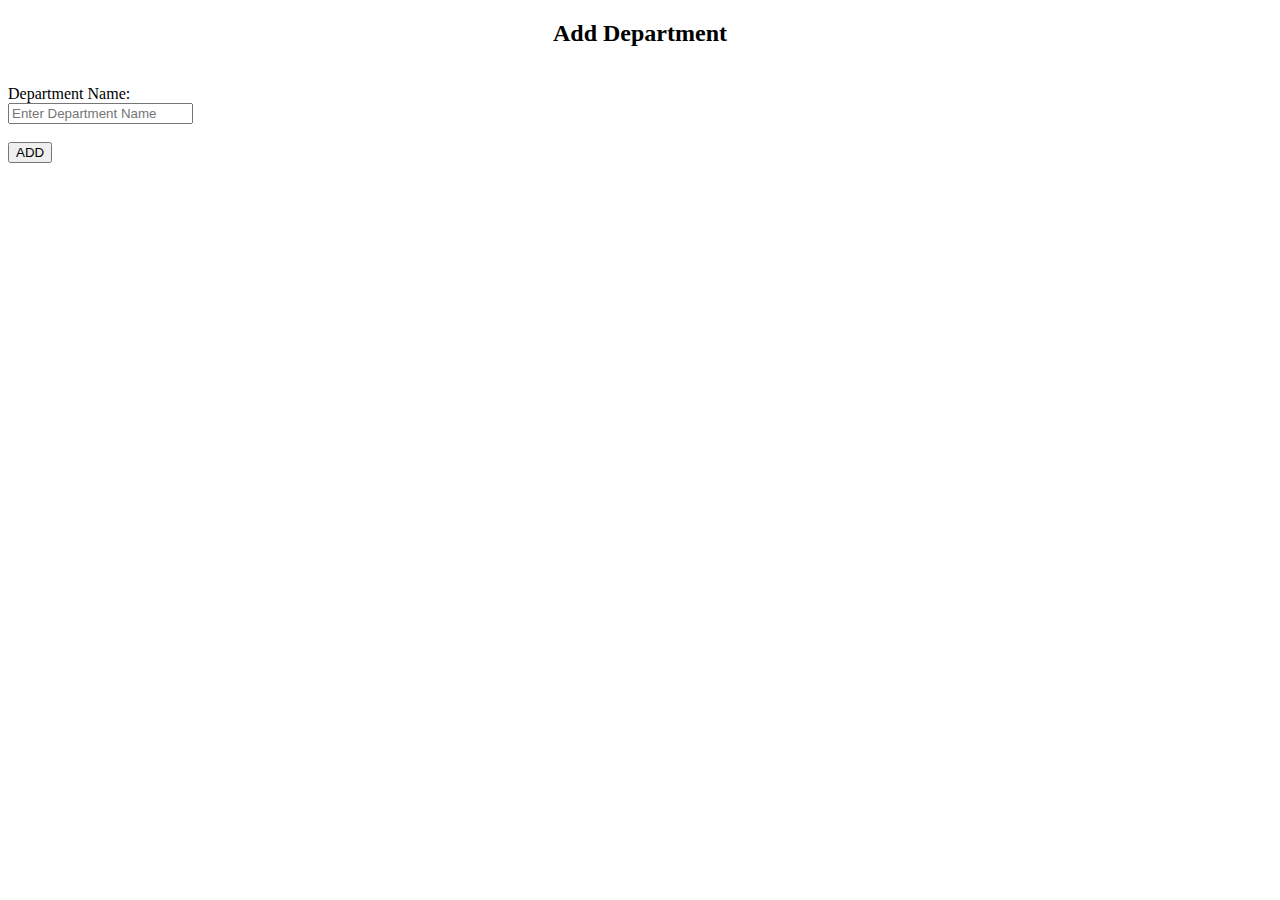
<file: src/main/resources/templates/add-department.html>
<!DOCTYPE html>
<html xmlns:th="http://www.thymeleaf.org">

<head th:fragment="header">
  <meta charset="UTF-8">
  <meta http-equiv="X-UA-Compatible" content="IE=edge">
  <meta name="viewport" content="width=device-width, initial-scale=1.0">
  <title>Human Resource Management</title>
  <!-- CSS only -->
  <link th:href="@{/sidebar/sidebar.css}" rel="stylesheet">
  <link th:href="@{/css/custom-style.css}" rel="stylesheet">

  <link href="https://cdn.jsdelivr.net/npm/bootstrap@5.2.3/dist/css/bootstrap.min.css" rel="stylesheet"
    integrity="sha384-rbsA2VBKQhggwzxH7pPCaAqO46MgnOM80zW1RWuH61DGLwZJEdK2Kadq2F9CUG65" crossorigin="anonymous">

</head>

<body>
  <div th:replace="fragments/nav.html :: navbar"></div>

  <div class="container">
  <div class="row">

    <div class="col-lg-4 col-md-4">
       <div th:replace="fragments/sidebar.html :: sidebar"></div>
    </div>

    <div class="col-12 col-md-8 col-lg-8">

            <h2><center>Add Department</center></h2><br>

          <div class="row">
            <form action="#" th:action="@{/department/add}" method="post" th:object="${department}">

              <div class="row">
                <div class="col-md-4"></div>

                <div class="col-md-4">


                  <div class="mb-1">
                    <label for="depname" class="form-label">Department Name:</label>

                  </div>
                  <div class="mb-1">
                    <input class="form-control" type="text" id="depname" placeholder="Enter Department Name"
                      th:field="*{departmentName}">

                  </div><br>

                  <div class="d-grid gap-2">
                    <button class="btn btn-primary" type="submit">ADD</button>

                  </div>
                </div>
                <div class="col=md-4"></div>
              </div>
            </form>

          </div>
        </div>
      
    </div>
  </div>
  <script th:src="@{/sidebar/sidebar.js}"></script>
  <script th:src="@{https://cdn.jsdelivr.net/npm/bootstrap@5.2.3/dist/js/bootstrap.bundle.min.js}"
    integrity="sha384-kenU1KFdBIe4zVF0s0G1M5b4hcpxyD9F7jL+jjXkk+Q2h455rYXK/7HAuoJl+0I4"
    crossorigin="anonymous"></script>

</body>

</html>
</file>
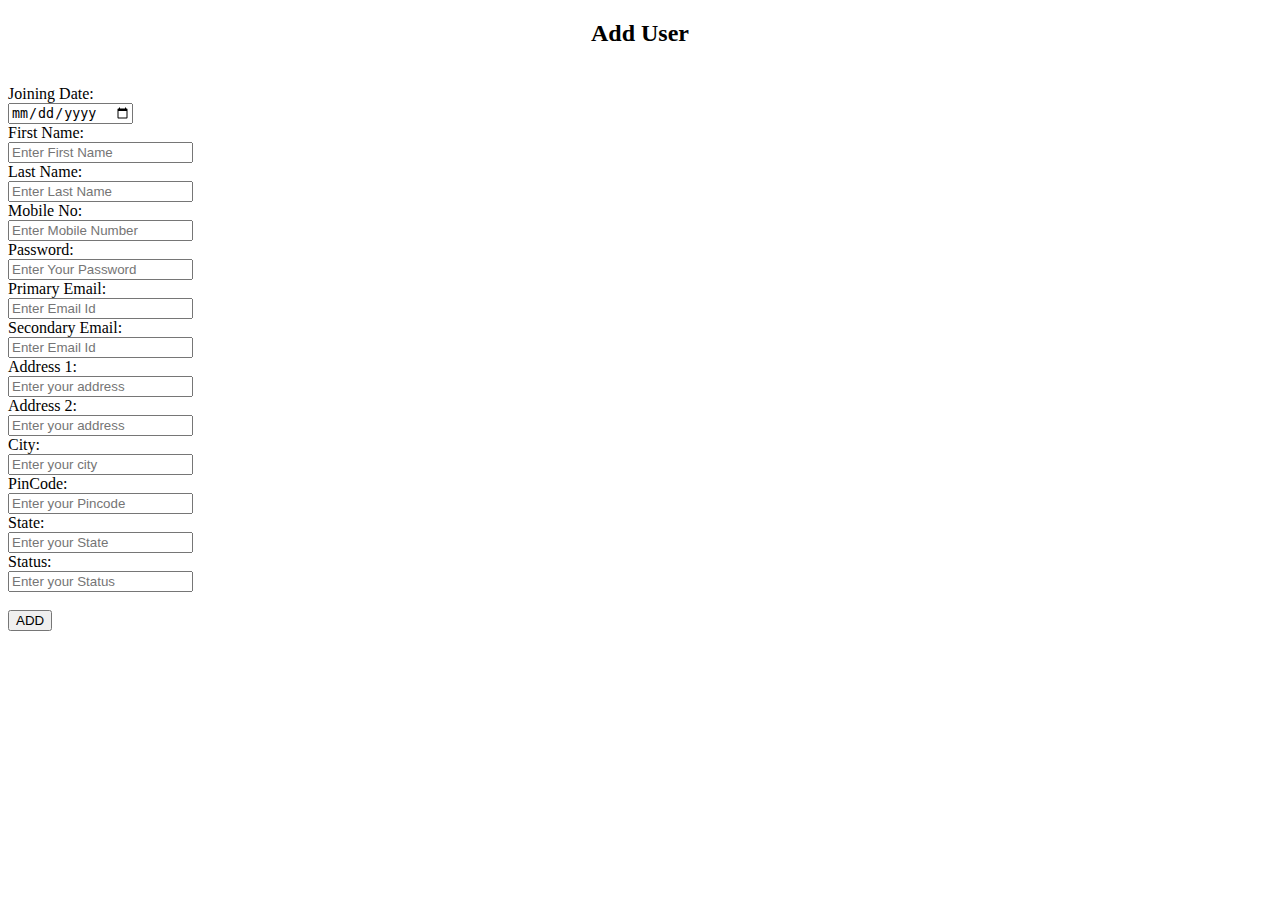
<file: src/main/resources/templates/add-user.html>
<!DOCTYPE html>
<html xmlns:th="http://www.thymeleaf.org">

<head th:fragment="header">
    <meta charset="UTF-8">
    <meta http-equiv="X-UA-Compatible" content="IE=edge">
    <meta name="viewport" content="width=device-width, initial-scale=1.0">
    <title>Human Resource Management</title>
    <!-- CSS only -->
    <link th:href="@{/sidebar/sidebar.css}" rel="stylesheet">
    <link th:href="@{/css/custom-style.css}" rel="stylesheet">

    <link href="https://cdn.jsdelivr.net/npm/bootstrap@5.2.3/dist/css/bootstrap.min.css" rel="stylesheet"
        integrity="sha384-rbsA2VBKQhggwzxH7pPCaAqO46MgnOM80zW1RWuH61DGLwZJEdK2Kadq2F9CUG65" crossorigin="anonymous">

</head>

<body>
    <div th:replace="fragments/nav.html :: navbar"></div>
    
    <div class="container">
        <div class="row">

            <div class=" col-12 col-lg-4 col-md-4 ">
               <div th:replace="fragments/sidebar.html :: sidebar"></div>
            </div>
    
            <div class="col-12 col-md-8 col-lg-8">
                            <h2><center>Add User</center></h2><br>
    
                            <div class="row">
                            
                                <form action="#" th:action="@{/users/add}" method="post" th:object="${user}">
    
                                    <div class="row">
                                        <!--<div class="col-md-2"></div>-->
                                        <div class="col-md-6">
                                            <div class="mb-1">
                                                <label for="joindate" class="form-label">Joining Date: </label>
        
                                            </div>
                                            <div class="mb-1">
                                                <input class="form-control" type="date" id="joindate"
                                                    placeholder="Enter Joining Date" th:field="*{joiningDate}">
                                            </div>
        
                                            <div class="mb-1">
                                                <label for="fname" class="form-label"> First Name:</label>
                                            </div>
                                            <div class="mb-1">
                                                <input class="form-control" type="text" id="fname"
                                                    placeholder="Enter First Name" th:field="*{firstName}">
        
                                            </div>
                                            <div class="mb-1">
                                                <label for="lname" class="form-label">Last Name:</label>
        
                                            </div>
                                            <div class="mb-1">
                                                <input class="form-control" type="text" id="lname" placeholder="Enter Last Name"
                                                    th:field="*{lastName}">
        
                                            </div>
                                            <div class="mb-1">
                                                <label for="mobileno" class="form-label">Mobile No:</label>
        
                                            </div>
                                            <div class="mb-1">
                                                <input class="form-control" type="text" id="mobileno"
                                                    placeholder="Enter Mobile Number" th:field="*{mobileNo}">
        
                                            </div>
                                            <div class="mb-1">
                                                <label for="pass" class="form-label">Password:</label>
        
                                            </div>
                                            <div class="mb-1">
                                                <input class="form-control" type="text" id="pass"
                                                    placeholder="Enter Your Password" th:field="*{password}">
        
                                            </div>
                                            <div class="mb-1">
                                                <label for="primaryemail" class="form-label">Primary Email:</label>
        
                                            </div>
                                            <div class="mb-1">
                                                <input class="form-control" type="text" id="primaryemail"
                                                    placeholder="Enter Email Id" th:field="*{emailPrimary}">
        
                                            </div>
                                            <div class="mb-1">
                                                <label for="secondaryemail" class="form-label"> Secondary Email:</label>
        
                                            </div>
                                            <div class="mb-1">
                                                <input class="form-control" type="text" id="secondaryemail"
                                                    placeholder="Enter Email Id" th:field="*{emailSecondary}">
        
                                            </div>
                                        </div>
                                        <div class="col-md-6">
                                            <div class="mb-1">
                                                <label for="address" class="form-label">Address 1:</label>
        
                                            </div>
                                            <div class="mb-1">
                                                <input class="form-control" type="text" id="address"
                                                    placeholder="Enter your address" th:field="*{addressLine1}">
        
                                            </div>
                                            <div class="mb-1">
                                                <label for="addressop" class="form-label">Address 2:</label>
        
                                            </div>
                                            <div class="mb-1">
                                                <input class="form-control" type="text" id="addressop"
                                                    placeholder="Enter your address" th:field="*{addressLine2}">
        
                                            </div>
                                            <div class="mb-1">
                                                <label for="city" class="form-label">City:</label>
        
                                            </div>
                                            <div class="mb-1">
                                                <input class="form-control" type="text" id="city" placeholder="Enter your city"
                                                    th:field="*{city}">
        
                                            </div>
                                            <div class="mb-1">
                                                <label for="pincode" class="form-label">PinCode:</label>
        
                                            </div>
                                            <div class="mb-1">
                                                <input class="form-control" type="text" id="pincode"
                                                    placeholder="Enter your Pincode" th:field="*{pinCode}">
        
                                            </div>
                                            <div class="mb-1">
                                                <label for="state" class="form-label">State:</label>
        
                                            </div>
                                            <div class="mb-1">
                                                <input class="form-control" type="text" id="state"
                                                    placeholder="Enter your State" th:field="*{state}">
        
                                            </div>
                                            <div class="mb-1">
                                                <label for="status" class="form-label">Status:</label>
        
                                            </div>
                                            <div class="mb-1">
                                                <input class="form-control" type="text" id="status"
                                                    placeholder="Enter your Status" th:field="*{status}">
        
                                            </div><br>
        
                                            <div class="d-grid gap-2">
                                                <button class="btn btn-primary" type="submit">ADD</button>
        
                                            </div>

                                        </div>
                                        <!--<div class="col-md-2"></div>-->
                                    </div>
                                </form>
                            
                            
    
                    </div>
            </div>
        </div>
    
</div>

    <script th:src="@{/sidebar/sidebar.js}"></script>
    <script th:src="@{https://cdn.jsdelivr.net/npm/bootstrap@5.2.3/dist/js/bootstrap.bundle.min.js}"
        integrity="sha384-kenU1KFdBIe4zVF0s0G1M5b4hcpxyD9F7jL+jjXkk+Q2h455rYXK/7HAuoJl+0I4"
        crossorigin="anonymous"></script>

</body>

</html>
</file>
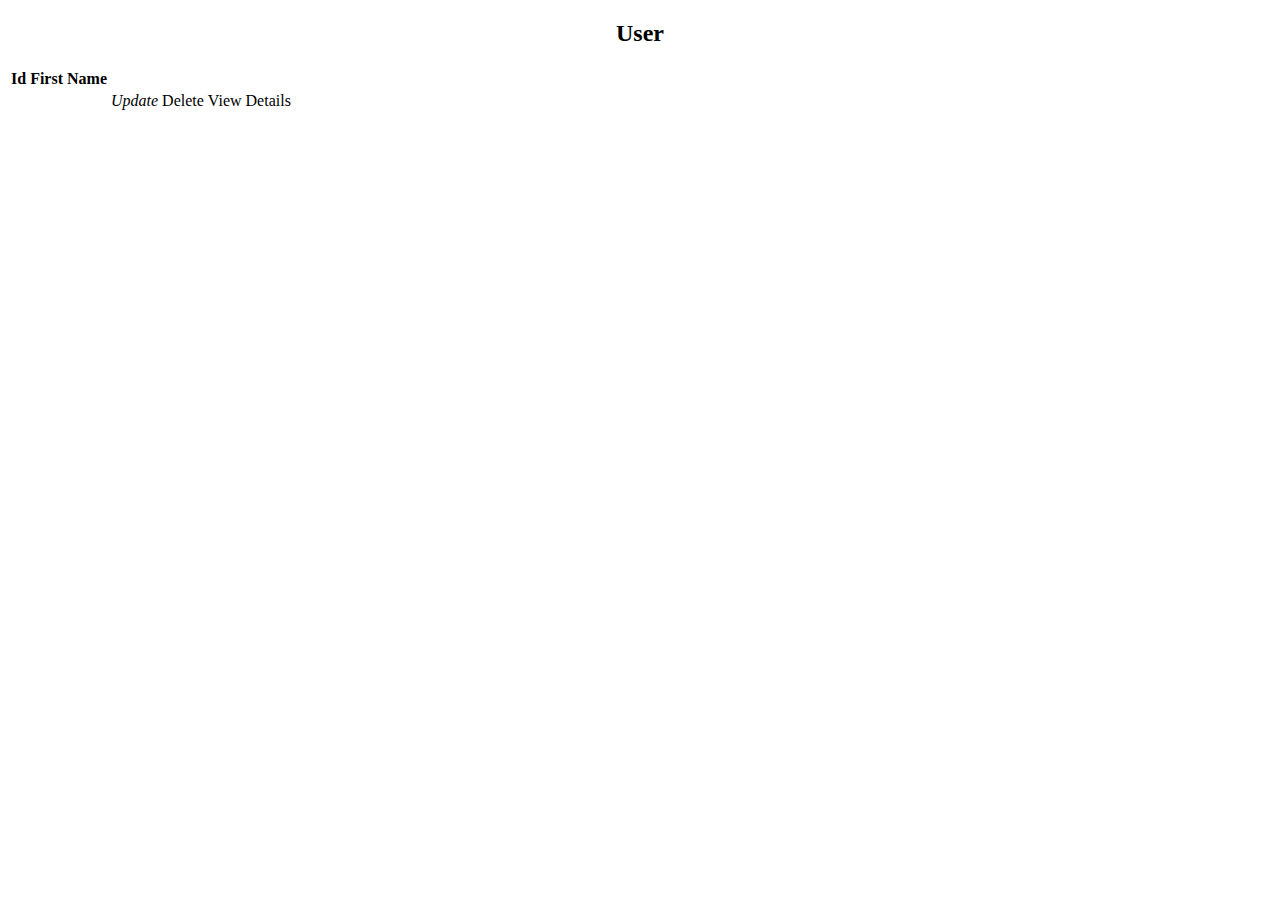
<file: src/main/resources/templates/all-user.html>
<!DOCTYPE html>
<html xmlns:th="http://www.thymeleaf.org">

<head th:fragment="header">
    <meta charset="UTF-8">
    <meta http-equiv="X-UA-Compatible" content="IE=edge">
    <meta name="viewport" content="width=device-width, initial-scale=1.0">
    <title>Human Resource Management</title>
    <!-- CSS only -->
    <link th:href="@{/sidebar/sidebar.css}" rel="stylesheet">
    <link th:href="@{/css/custom-style.css}" rel="stylesheet">

    <link href="https://cdn.jsdelivr.net/npm/bootstrap@5.2.3/dist/css/bootstrap.min.css" rel="stylesheet"
        integrity="sha384-rbsA2VBKQhggwzxH7pPCaAqO46MgnOM80zW1RWuH61DGLwZJEdK2Kadq2F9CUG65" crossorigin="anonymous">

</head>

<body>
    <div th:replace="fragments/nav.html :: navbar"></div>

    <div class="container">
        <div class="row">

            <div class="col-lg-4 col-md-4">
                <div th:replace="fragments/sidebar.html :: sidebar"></div>
            </div>
    
            <div class="col-12 col-md-8 col-lg-8">
                  <h2><center>User</center></h2>
                  
                <div class="row">

                        <div class="container" th:if="${ not#lists.isEmpty(users)}">
    
                            <table class="table">
                                <thead>
                                    <tr>
                                        <th scope="col"> Id</th>
                                       <!-- <th  scope="col"> Joining Date</th>-->
                                        <th scope="col"> First Name</th>
                                        <!--<th  class="collapsable-1" scope="col"> Last Name</th>
                                        <th  class="collapsable-2"scope="col">Primary Email</th>
                                        <th class="collapsable-3" scope="col">Secondary Email</th>
                                        <th class="collapsable-4" scope="col">Address 1</th>
                                        <th class="collapsable-5" scope="col">Address 2</th>
                                        <th  class="collapsable-6"scope="col">City</th>
                                        <th class="collapsable-7" scope="col">Pincode</th>
                                        <th  class="collapsable-8"scope="col">State</th>
                                        <th  class="collapsable-9"scope="col">Status</th>-->
    
                                    </tr>
                                </thead>

                            <tbody class="table-group-divider">
                                    <tr th:each="user : ${users}">
                                        <td th:text="${user.id}"></td>
                                       <!-- <td th:text="${user.joiningDate}"></td>-->
                                        <td th:text="${user.firstName}"></td>
                                     <!----   <td  class="collapsable" th:text="${user.lastName}"></td>
                                        <td class="collapsable" th:text="${user.mobileNo}"></td>
                                        <td  class="collapsable" th:text="${user.password}"></td>
                                        <td  class="collapsable" th:text="${user.emailPrimary}"></td>
                                        <td  class="collapsable" th:text="${user.emailSecondary}"></td>
                                        <td  class="collapsable" th:text="${user.addressLine1}"></td>
                                        <td  class="collapsable" th:text="${user.addressLine2}"></td>
                                        <td  class="collapsable" th:text="${user.city}"></td>
                                        <td  class="collapsable" th:text="${user.pinCode}"></td>
                                        <td  class="collapsable" th:text="${user.state}"></td>
                                        <td  class="collapsable" th:text="${user.status}"></td>--->
                                        <td class="collapsable"><a th:href="@{/users/edit/{id}(id=${user.id})}"><i
                                                    class="fa fa-pencil">Update</i></a></td>
                                        <td class="collapsable"><a th:href="@{/users/remove/{id}(id=${user.id})}"
                                               class="btn btn-danger">Delete</a></td>

                                        <td><a th:href="@{/users/view/{id}(id=${user.id})}"
                                                class="btn btn-info">View Details</a></td>
     
    
    
                                    </tr>
                                </tbody>

                            </table>
                        </div>
                    </div>
                </div>

            
        </div>
    </div>
    
    <script th:src="@{/sidebar/sidebar.js}"></script>
    <script src="https://cdn.jsdelivr.net/npm/bootstrap@5.2.2/dist/js/bootstrap.bundle.min.js"
        integrity="sha384-OERcA2EqjJCMA+/3y+gxIOqMEjwtxJY7qPCqsdltbNJuaOe923+mo//f6V8Qbsw3"
        crossorigin="anonymous"></script>
</body>

</html>
</file>
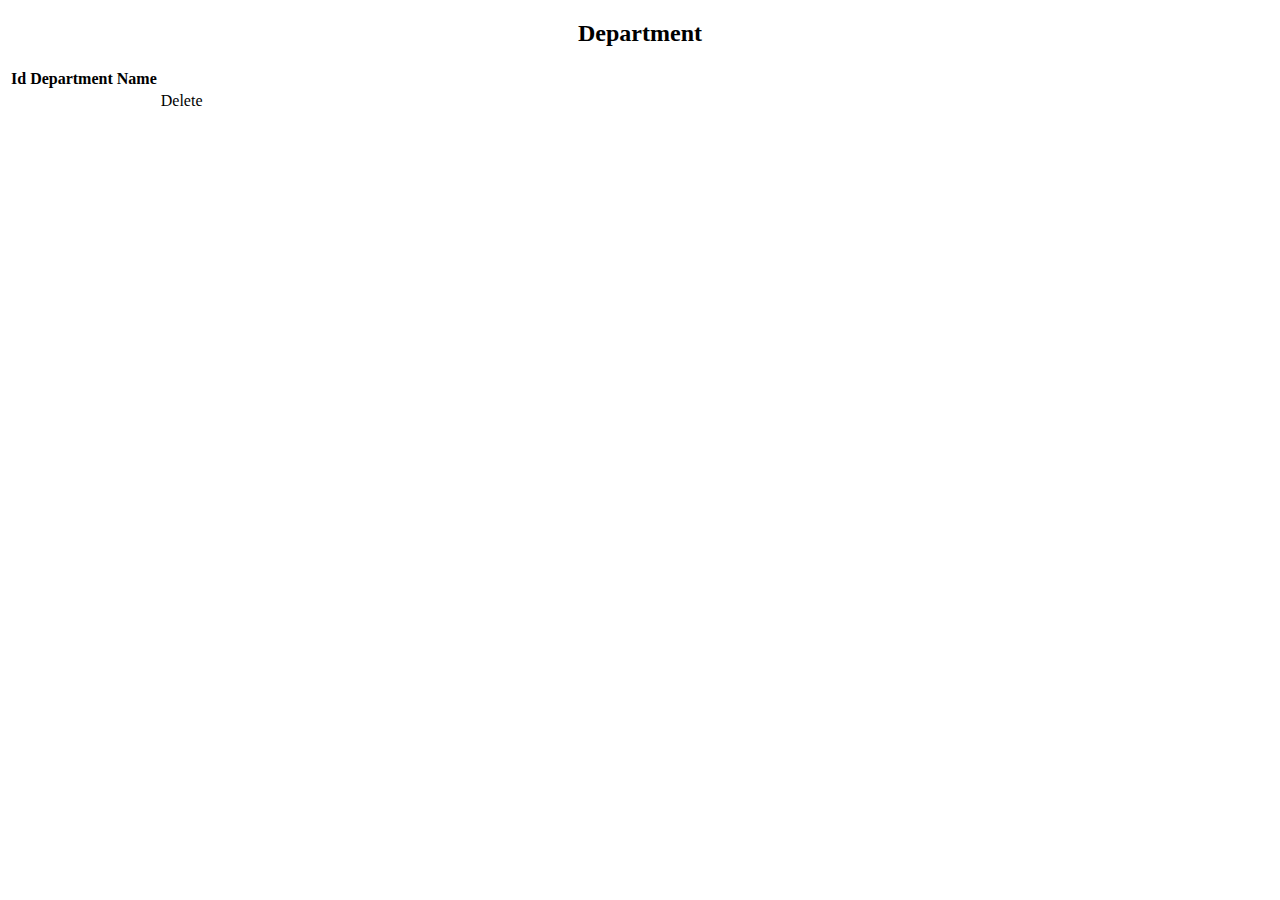
<file: src/main/resources/templates/list-department.html>
<!DOCTYPE html>
<html xmlns:th="http://www.thymeleaf.org">
<head th:fragment="header">
  <meta charset="UTF-8">
  <meta http-equiv="X-UA-Compatible" content="IE=edge">
  <meta name="viewport" content="width=device-width, initial-scale=1.0">
  <title>Human Resource Management</title>
  <!-- CSS only -->
  <link th:href="@{/sidebar/sidebar.css}" rel="stylesheet">
  <link th:href="@{/css/custom-style.css}" rel="stylesheet">

  <link href="https://cdn.jsdelivr.net/npm/bootstrap@5.2.3/dist/css/bootstrap.min.css" rel="stylesheet" integrity="sha384-rbsA2VBKQhggwzxH7pPCaAqO46MgnOM80zW1RWuH61DGLwZJEdK2Kadq2F9CUG65" crossorigin="anonymous">

</head>
<body>
  <div th:replace="fragments/nav.html :: navbar"></div>
  <div class="container">
<div class="row">

  <div class="col-lg-4 col-md-4">
        <div th:replace="fragments/sidebar.html :: sidebar"></div>
  </div>

  <div class="col-12 col-md-8 col-lg-8">

        <h2><center> Department</center></h2>

<div class="row">
  <div class="col-1"></div>
  <div class="col-12 col-md-10">
    <div class="container" th:if="${ not#lists.isEmpty(departments)}">

      <table class="table w-auto">
        <thead>
        <tr>
          <th scope="col"> Id</th>
          <th scope="col">Department Name</th>
        </tr>
        </thead>

        <tbody class="table-group-divider">
        <tr th:each="department : ${departments}">
          <td th:text="${department.id}"></td>
          <td th:text="${department.departmentName}"></td>
           <td><a th:href="@{/department/remove/{id}(id=${department.id})}" class="btn btn-danger">Delete</a></td>

        </tr>
        </tbody>
      </table>
    </div>
  </div>
  <div class="col-1"></div>
</div>
  </div>
</div>
</div>
<script  th:src="@{/sidebar/sidebar.js}"></script>

<script src="https://cdn.jsdelivr.net/npm/bootstrap@5.2.2/dist/js/bootstrap.bundle.min.js"
        integrity="sha384-OERcA2EqjJCMA+/3y+gxIOqMEjwtxJY7qPCqsdltbNJuaOe923+mo//f6V8Qbsw3"
        crossorigin="anonymous"></script>

</body>
</html>
</file>
